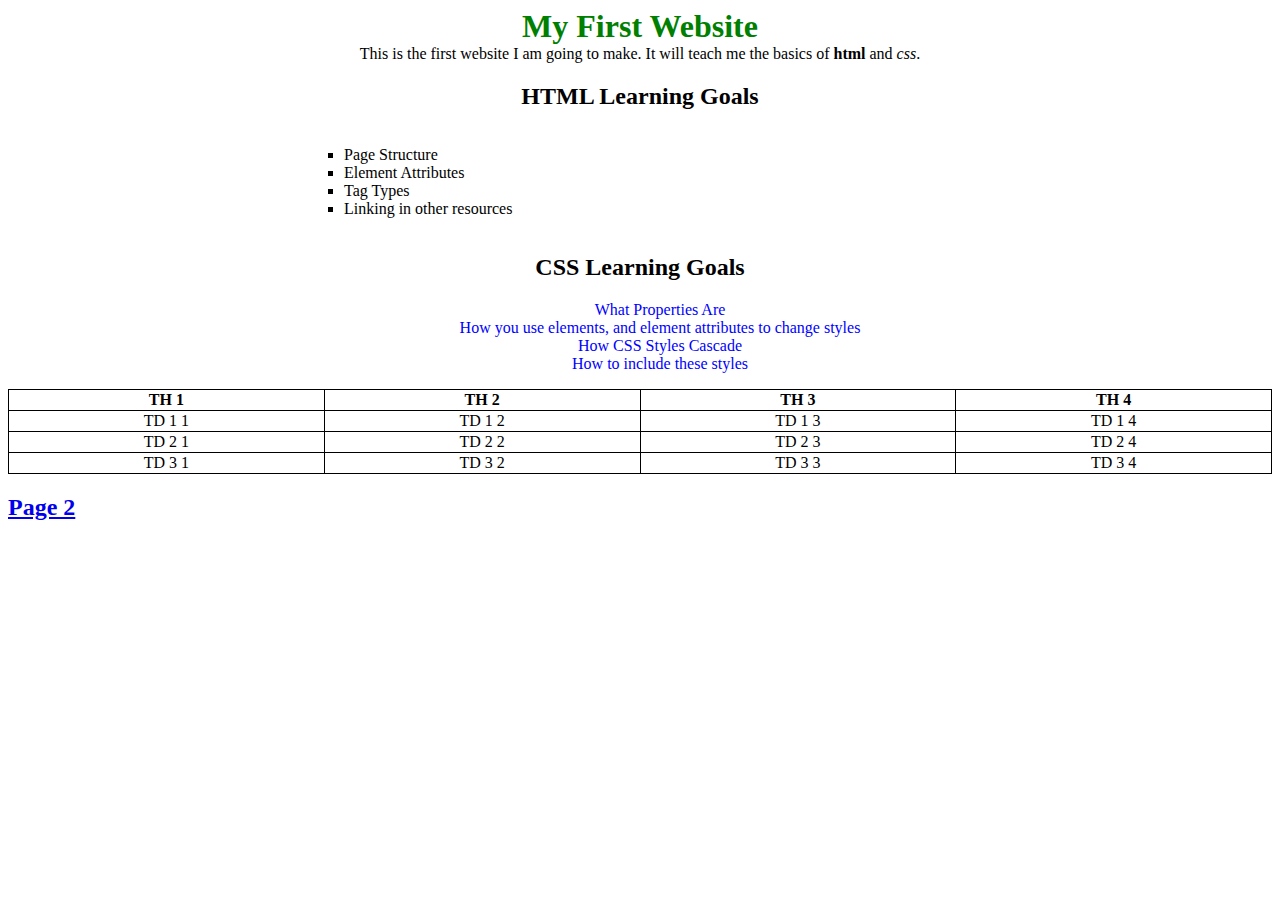
<file: index.html>
<!DOCTYPE html>
<html lang="en"></html>

<head>
    <meta charset="utf-8">
    <title>Demo Project</title>
    <link rel="stylesheet" href="./styles/style.css">
</head>
<body>
    <h1 class="center">My First Website</h1>
    <p class="center">
        This is the first website I am going to make. It will teach me the basics
        of <strong>html</strong> and <em>css</em>.
    </p>

    <div class="center">
        <h2>HTML Learning Goals</h2>
        <ul class="center-list">
            <li class="html-list">Page Structure</li>
            <li class="html-list">Element Attributes</li>
            <li class="html-list">Tag Types</li>
            <li class="html-list">Linking in other resources</li>
        </ul>
    </div>
    <div class="center">
        <h2>CSS Learning Goals</h2>
        <ul>
            <li class="css-list">What Properties Are</li>
            <li class="css-list">How you use elements, and element attributes to change styles</li>
            <li class="css-list">How CSS Styles Cascade</li>
            <li class="css-list">How to include these styles</li>
        </ul>
    </div>
    <table class="center">
        <tr>
            <th>TH 1</th>
            <th>TH 2</th>
            <th>TH 3</th>
            <th>TH 4</th>
        </tr>
        <tr>
            <td>TD 1 1</td>
            <td>TD 1 2</td>
            <td>TD 1 3</td>
            <td>TD 1 4</td>
        </tr>
        <tr>
            <td>TD 2 1</td>
            <td>TD 2 2</td>
            <td>TD 2 3</td>
            <td>TD 2 4</td>
        </tr>
        <tr>
            <td>TD 3 1</td>
            <td>TD 3 2</td>
            <td>TD 3 3</td>
            <td>TD 3 4</td>
        </tr>
    </table>
    <h2><a href="./page2.html">Page 2</a></h2>
</body>
</file>
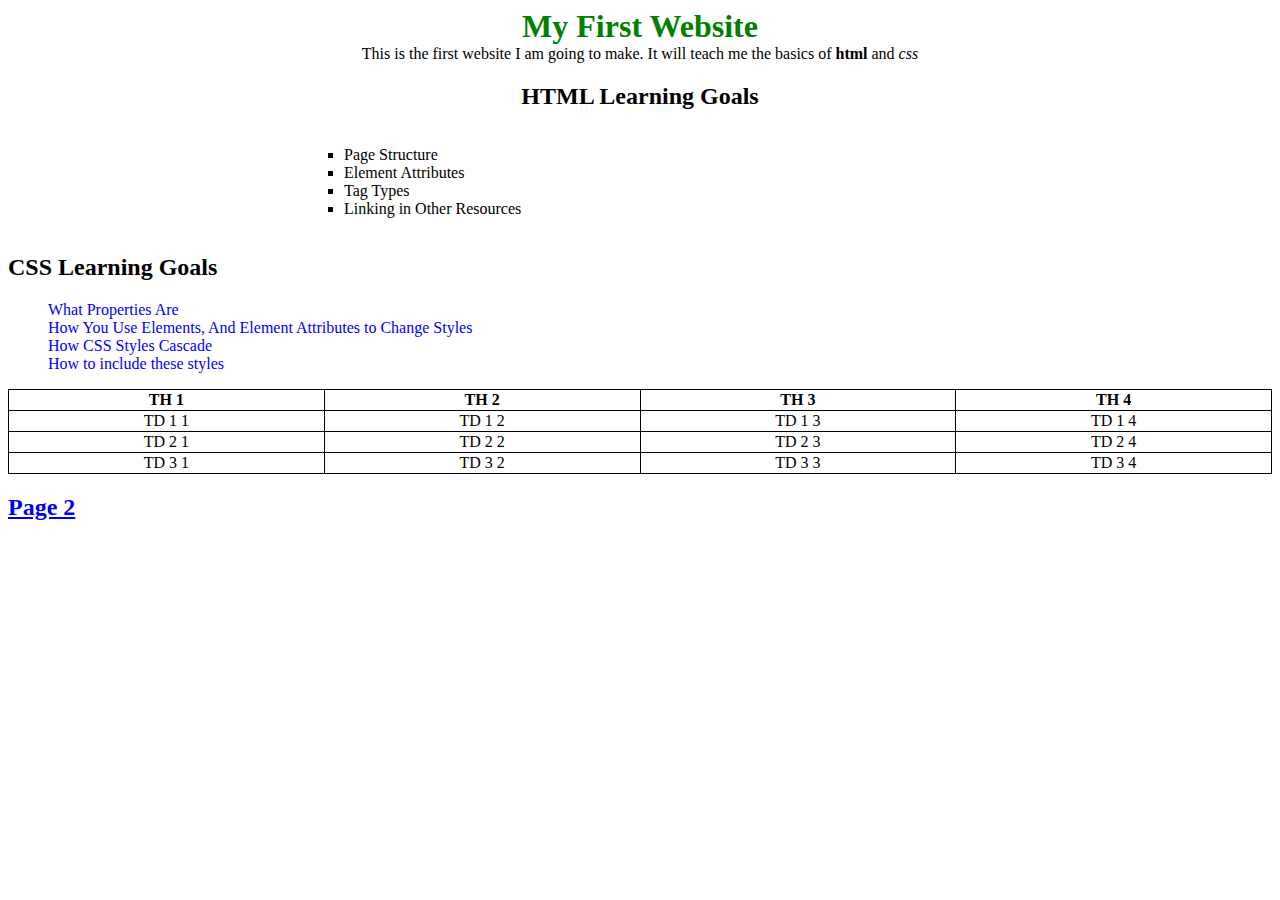
<file: index 2.html>
<!DOCTYPE html>
<html>
<head>
    <meta charset="utf-8">
    <title>Demo Project</title>
    <link rel="stylesheet" href="./styles/style.css">
</head>
<body>
<h1 class="center">My First Website</h1>
<p class="center">
    This is the first website I am going to make. It will teach me the basics of
    <strong>html</strong> and <em>css</em>
</p>
<div class="center">
    <h2>HTML Learning Goals</h2>
    <ul class="center-list">
        <li class="html-list">Page Structure</li>
        <li class="html-list">Element Attributes</li>
        <li class="html-list">Tag Types</li>
        <li class="html-list">Linking in Other Resources</li>

    </ul>
</div>
<div>
    <h2>CSS Learning Goals</h2>
    <ul>
        <li class="css-list">What Properties Are</li>
        <li class="css-list">How You Use Elements, And Element Attributes to Change Styles</li>
        <li class="css-list">How CSS Styles Cascade</li>
        <li class="css-list">How to include these styles</li>
    </ul>
</div>
<table class="center">
    <tr>
        <th>TH 1</th>
        <th>TH 2</th>
        <th>TH 3</th>
        <th>TH 4</th>
    </tr>
    <tr>
        <td>TD 1 1</td>
        <td>TD 1 2</td>
        <td>TD 1 3</td>
        <td>TD 1 4</td>
    </tr>
    <tr>
        <td>TD 2 1</td>
        <td>TD 2 2</td>
        <td>TD 2 3</td>
        <td>TD 2 4</td>
    </tr>
    <tr>
        <td>TD 3 1</td>
        <td>TD 3 2</td>
        <td>TD 3 3</td>
        <td>TD 3 4</td>
    </tr>
</table>
<h2><a href="./page2.html">Page 2</h2>


</body>
</html>
</file>
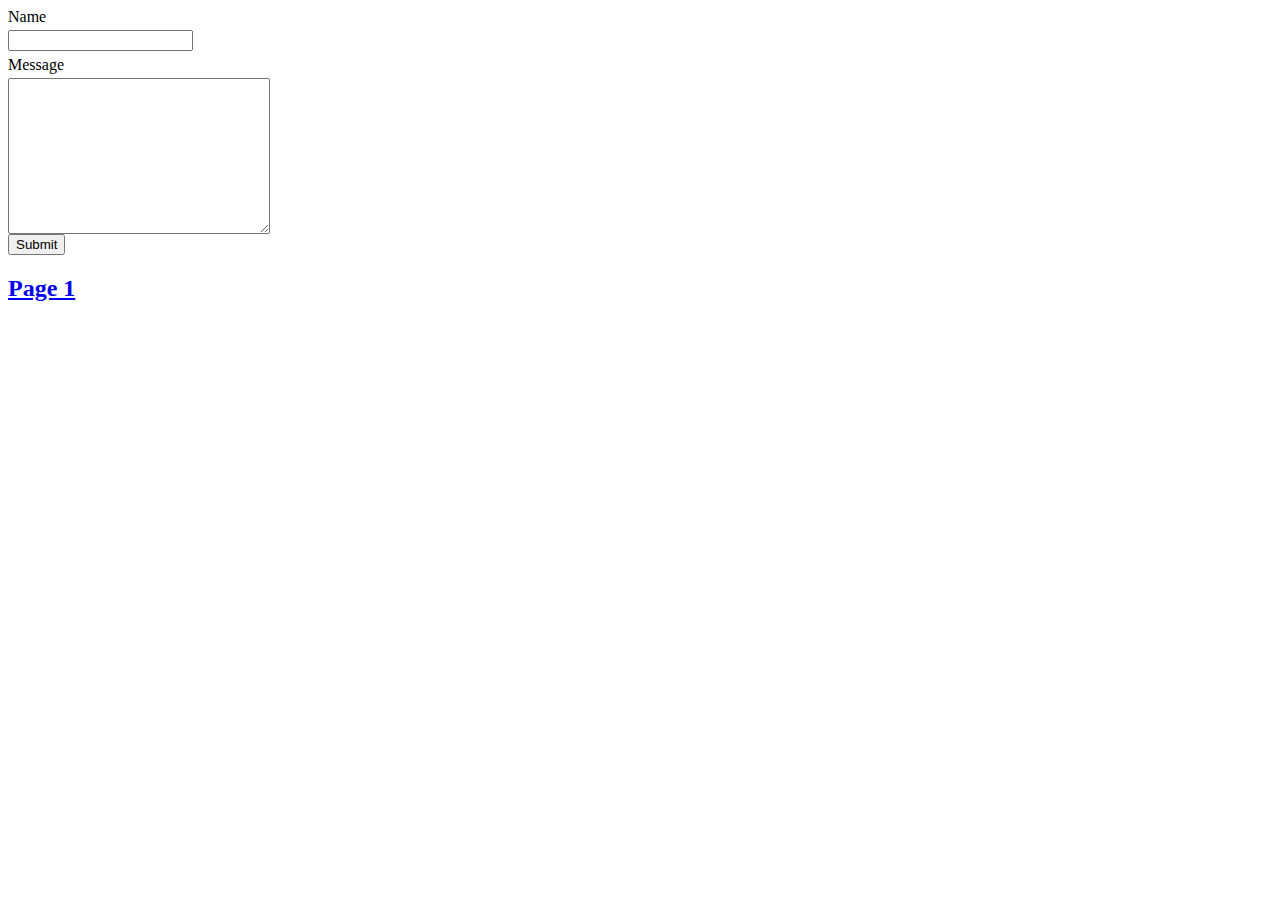
<file: page2 2.html>
<!DOCTYPE html>
<html lang="en">
<head>
    <meta charset="UTF-8">
    <title>Page 2</title>
    <link rel="stylesheet" href="./styles/style.css">
</head>
<body>
    <form action="#">
        <div>
            <label for="name">Name</label>
            <input type="text" name="name" id="name">
        </div>
        <div>
            <label for="message">Message</label>
            <textarea name="message" id="message" cols="30" rows="10"></textarea>
        </div>
        <div>
            <button type="submit">Submit</button>
        </div>
    </form>
<h2><a href="index.html">Page 1</a></h2>
</body>
</html>
</file>
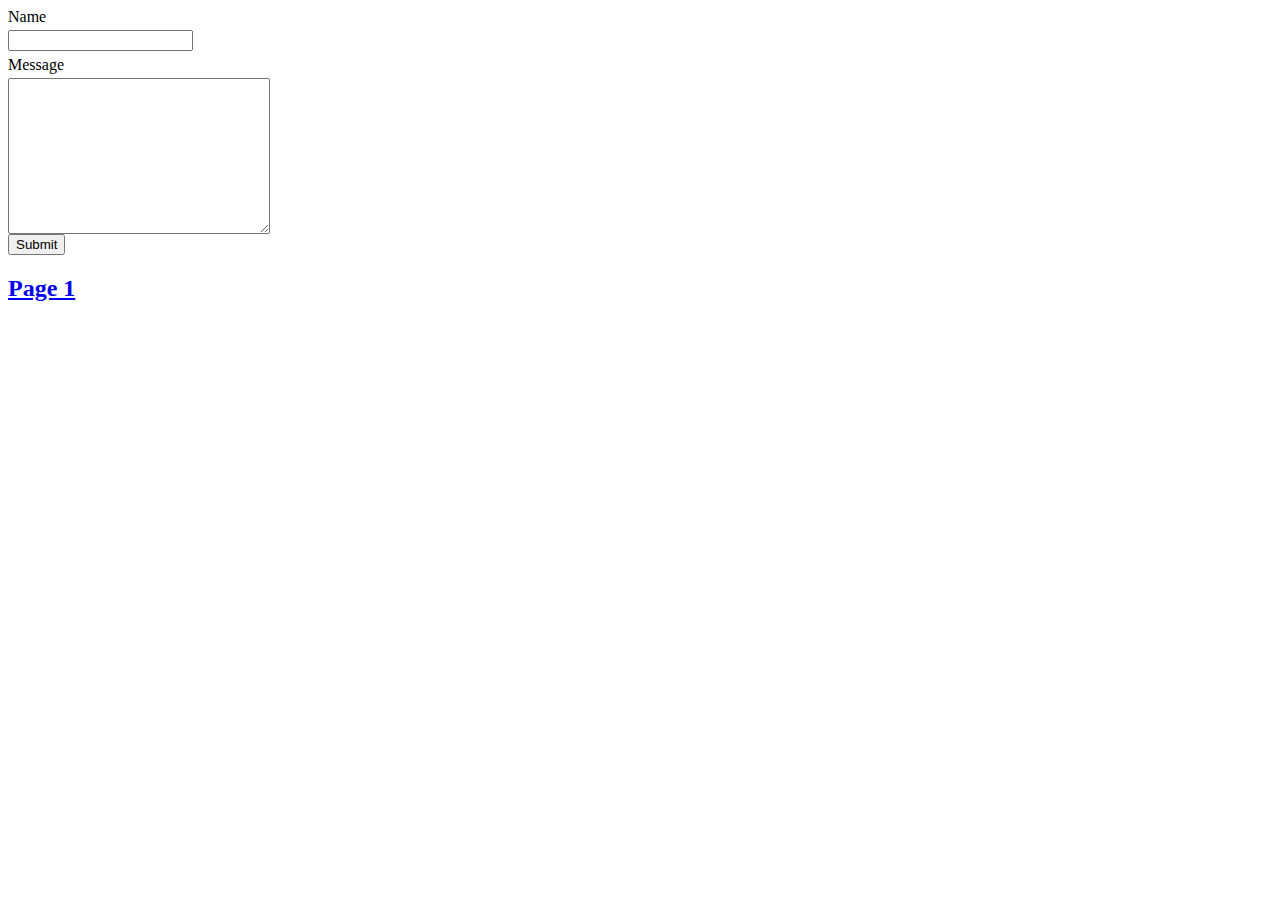
<file: page2.html>
<!DOCTYPE html>
<html lang="en">
<head>
    <meta charset="utf-8">
    <title>Page 2</title>
    <link rel="stylesheet" href="./styles/style.css">
</head>
<body>
    <form action="#">
        <div>
            <label for="name">Name</label>
            <input type="text" name="name" id="name">
        </div>
        <div>
            <label for="message">Message</label>
            <textarea name="message" id="message" cols="30" rows="10"></textarea>
        </div>
        <div>
            <button type="submit">Submit</button>
        </div>
    </form>
    <h2><a href="index.html">Page 1</a></h2>
</body>
</html>
</file>
<file: styles/style.css>
h1 {
    color:green;
}

li {
    list-style: none;
}

table {
    border-collapse: collapse;
}

table, td, th {
    border: 1px solid black;
}

.html-list {
    list-style-type: square
}

.css-list{
    color: blue
}

.center {
    width: 100%;
    margin: auto;
    text-align: center;
}

.center-list {
    width: 50%;
    list-style-position: inside;
    text-align: left;
    display: inline-block;
}

input, label, textarea {
    display: block;
    margin-top: .3em;

}
</file>
